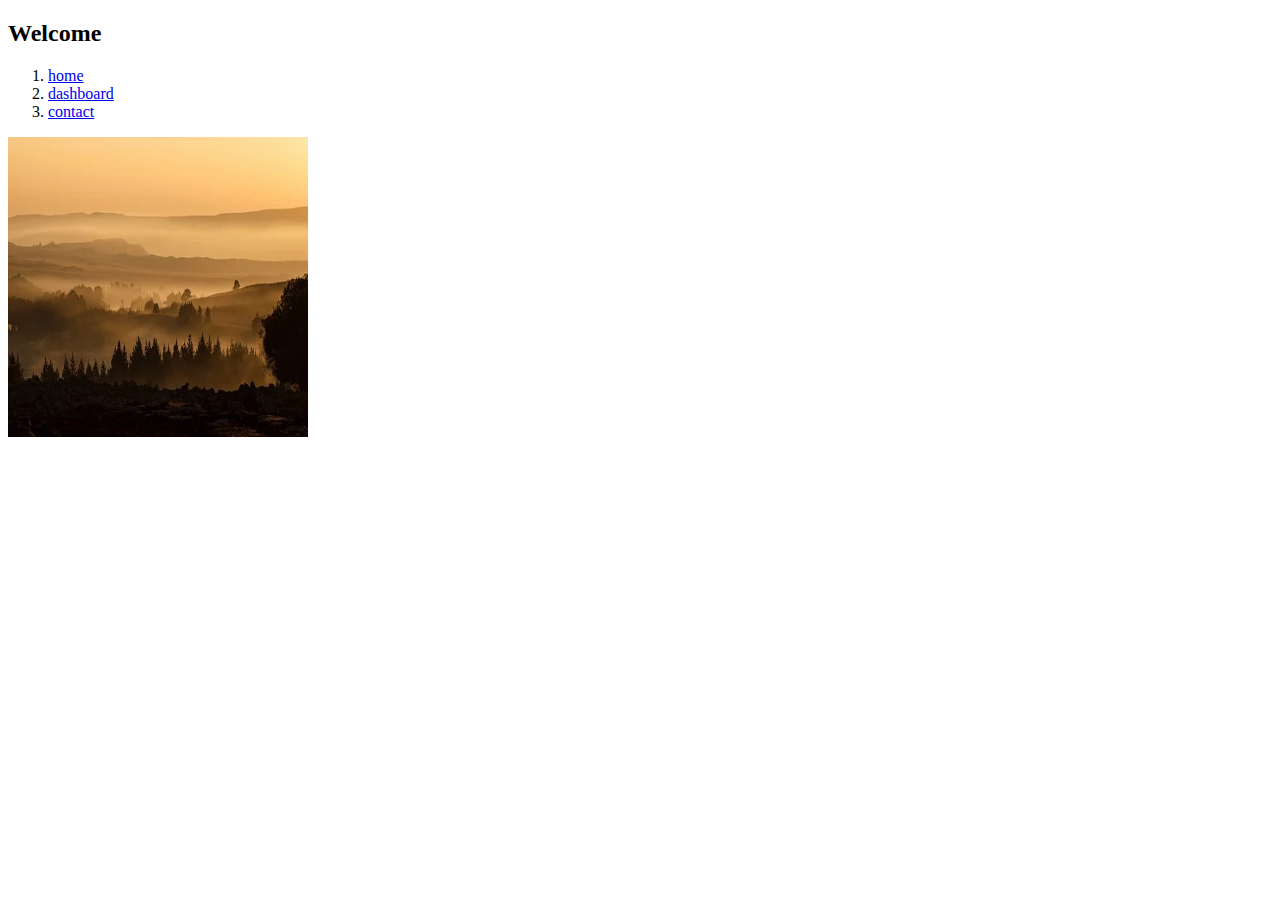
<file: index.html>
<!DOCTYPE html>
<html lang="en">
<head>
    <meta charset="UTF-8">
    <meta name="viewport" content="width=device-width, initial-scale=1.0">
    <title>Index</title>
</head>
<body>
 <h2>Welcome</h2>
    <ol>
        <li> <a href="home.html" >home</a> </li>
        <li>  <a href="dashboard.html" >dashboard</a></li>
        <li><a href="contact.html" >contact</a></li>
    </ol>
    
    <img src="land.webp" width="300px" height="300px">
</body>
</html>
</file>
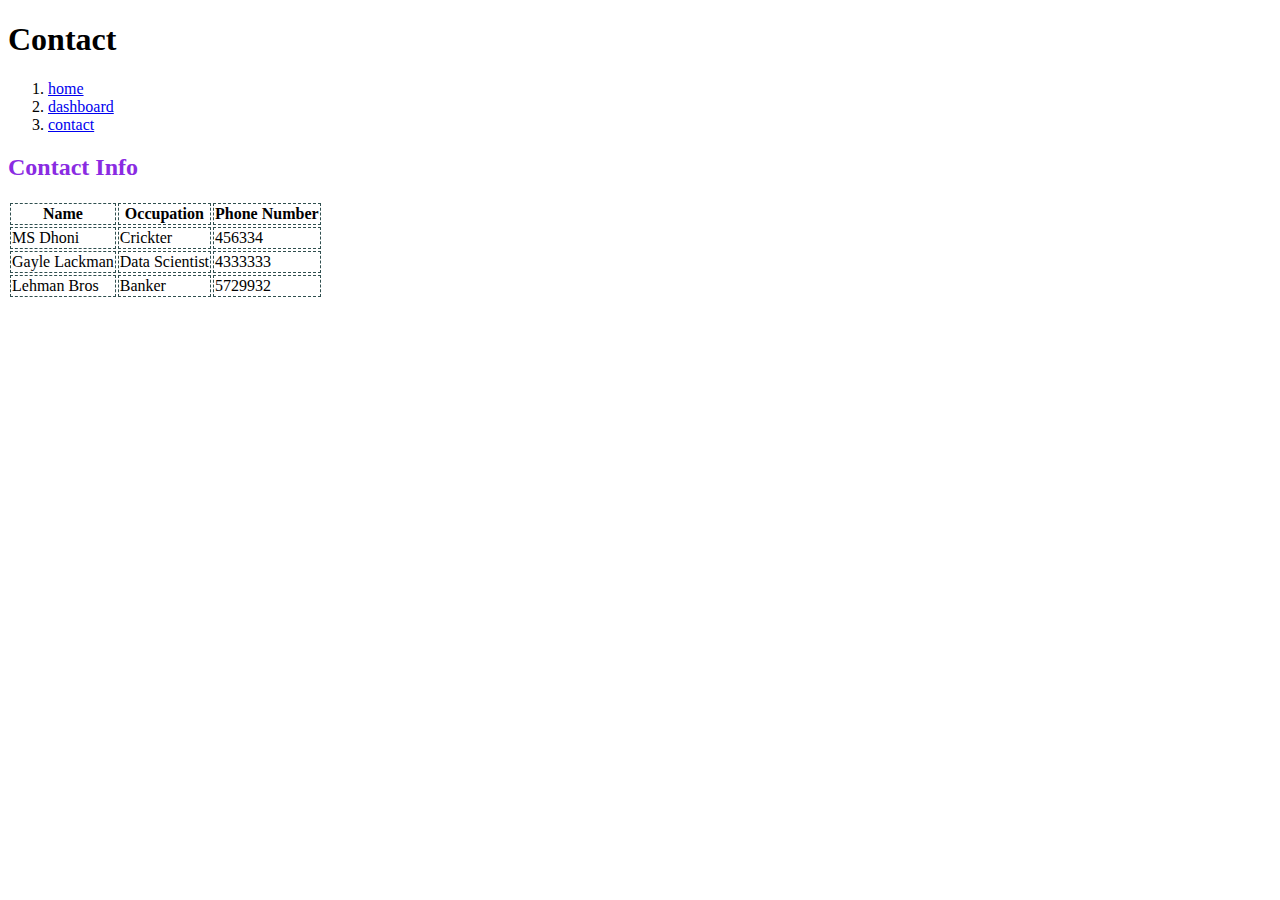
<file: contact.html>
<!DOCTYPE html>
<html lang="en">
<head>
    <meta charset="UTF-8">
    <meta name="viewport" content="width=device-width, initial-scale=1.0">
    <title>Contact</title>
    <link rel="stylesheet" href="contact.css">
</head>
<body>
     <h1>Contact</h1>
    <ol>
        <li> <a href="home.html" >home</a> </li>
        <li>  <a href="dashboard.html" >dashboard</a></li>
        <li><a href="contact.html" >contact</a></li>
    </ol>
    
    <h2>Contact Info</h2>

    <table>
  <tr>
      <th>Name</th>
      <th>Occupation</th>
      <th>Phone Number</th>
  </tr>
<tr>
 <td>MS Dhoni</td>
 <td>Crickter</td>
 <td>456334</td>

</tr>

<tr>
    <td>Gayle Lackman</td>
    <td>Data Scientist</td>
    <td>4333333</td>
   
   </tr>
   <tr>
    <td>Lehman Bros</td>
    <td>Banker</td>
    <td>5729932</td>
   
   </tr>

    </table>

</body>
</html>
</file>
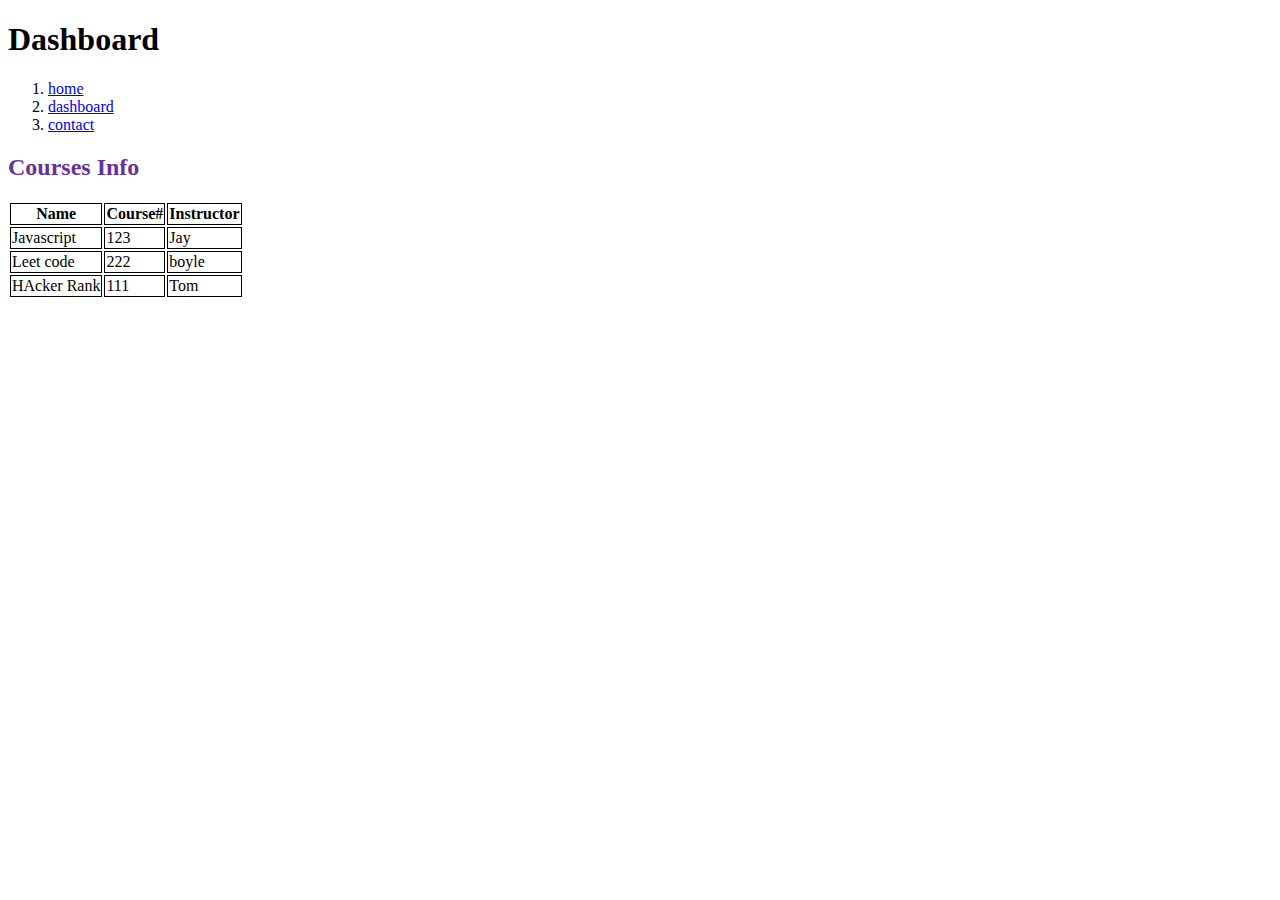
<file: dashboard.html>
<!DOCTYPE html>
<html lang="en">
<head>
    <meta charset="UTF-8">
    <meta name="viewport" content="width=device-width, initial-scale=1.0">
    <title>Dashboard</title>
    <link rel="stylesheet" href="dashboard.css">
</head>
<body>
      <h1>Dashboard</h1>
    <ol>
        <li> <a href="home.html" >home</a> </li>
        <li>  <a href="dashboard.html" >dashboard</a></li>
        <li><a href="contact.html" >contact</a></li>
    </ol>
    
    <h2>Courses Info</h2>

    <table>
  <tr>
      <th>Name</th>
      <th>Course#</th>
      <th>Instructor</th>
  </tr>
<tr>
 <td>Javascript</td>
 <td>123</td>
 <td>Jay</td>

</tr>

<tr>
    <td>Leet code</td>
    <td>222</td>
    <td>boyle</td>
   
   </tr>
   <tr>
    <td>HAcker Rank</td>
    <td>111</td>
    <td>Tom</td>
   
   </tr>

    </table>
</body>
</html>
</file>
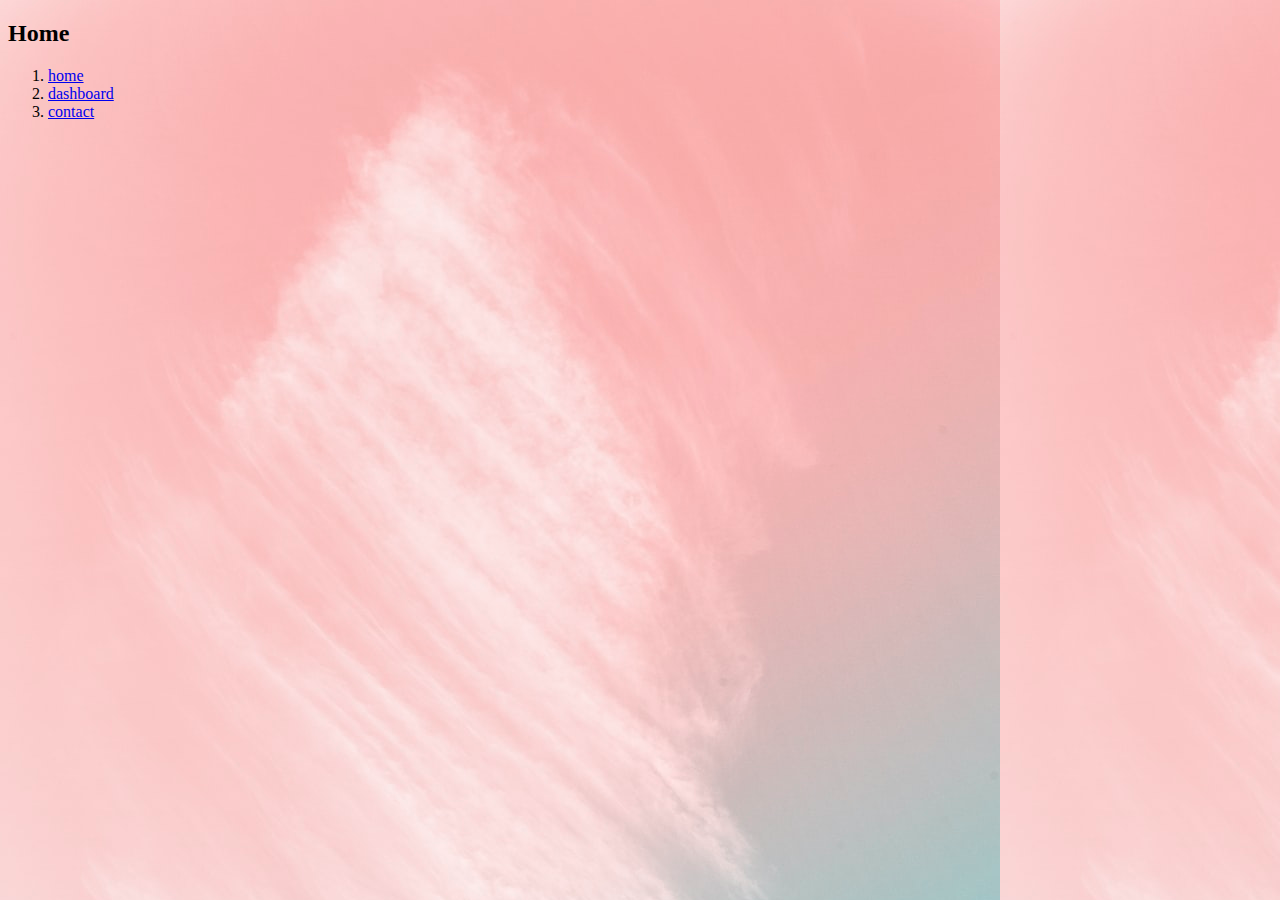
<file: home.html>
<!DOCTYPE html>
<html lang="en">
<head>
    <meta charset="UTF-8">
    <meta name="viewport" content="width=device-width, initial-scale=1.0">
    <title>Home</title>
    <link rel="stylesheet" href="home.css">
</head>
<body>
  <h2>Home</h2>
    <ol>
        <li> <a href="home.html" >home</a> </li>
        <li>  <a href="dashboard.html" >dashboard</a></li>
        <li><a href="contact.html" >contact</a></li>
    </ol>
    
</body>
</html>
</file>
<file: contact.css>
h2{
    color:blueviolet
}

table tr,th,td{

    border: 1px dashed darkslategray;
}
</file>
<file: dashboard.css>
h2{
    color:rebeccapurple
}

table tr,th,td{

    border: 1px solid black;
}
</file>
<file: home.css>
body{
    background-image: url(1.jpg);
}
</file>
